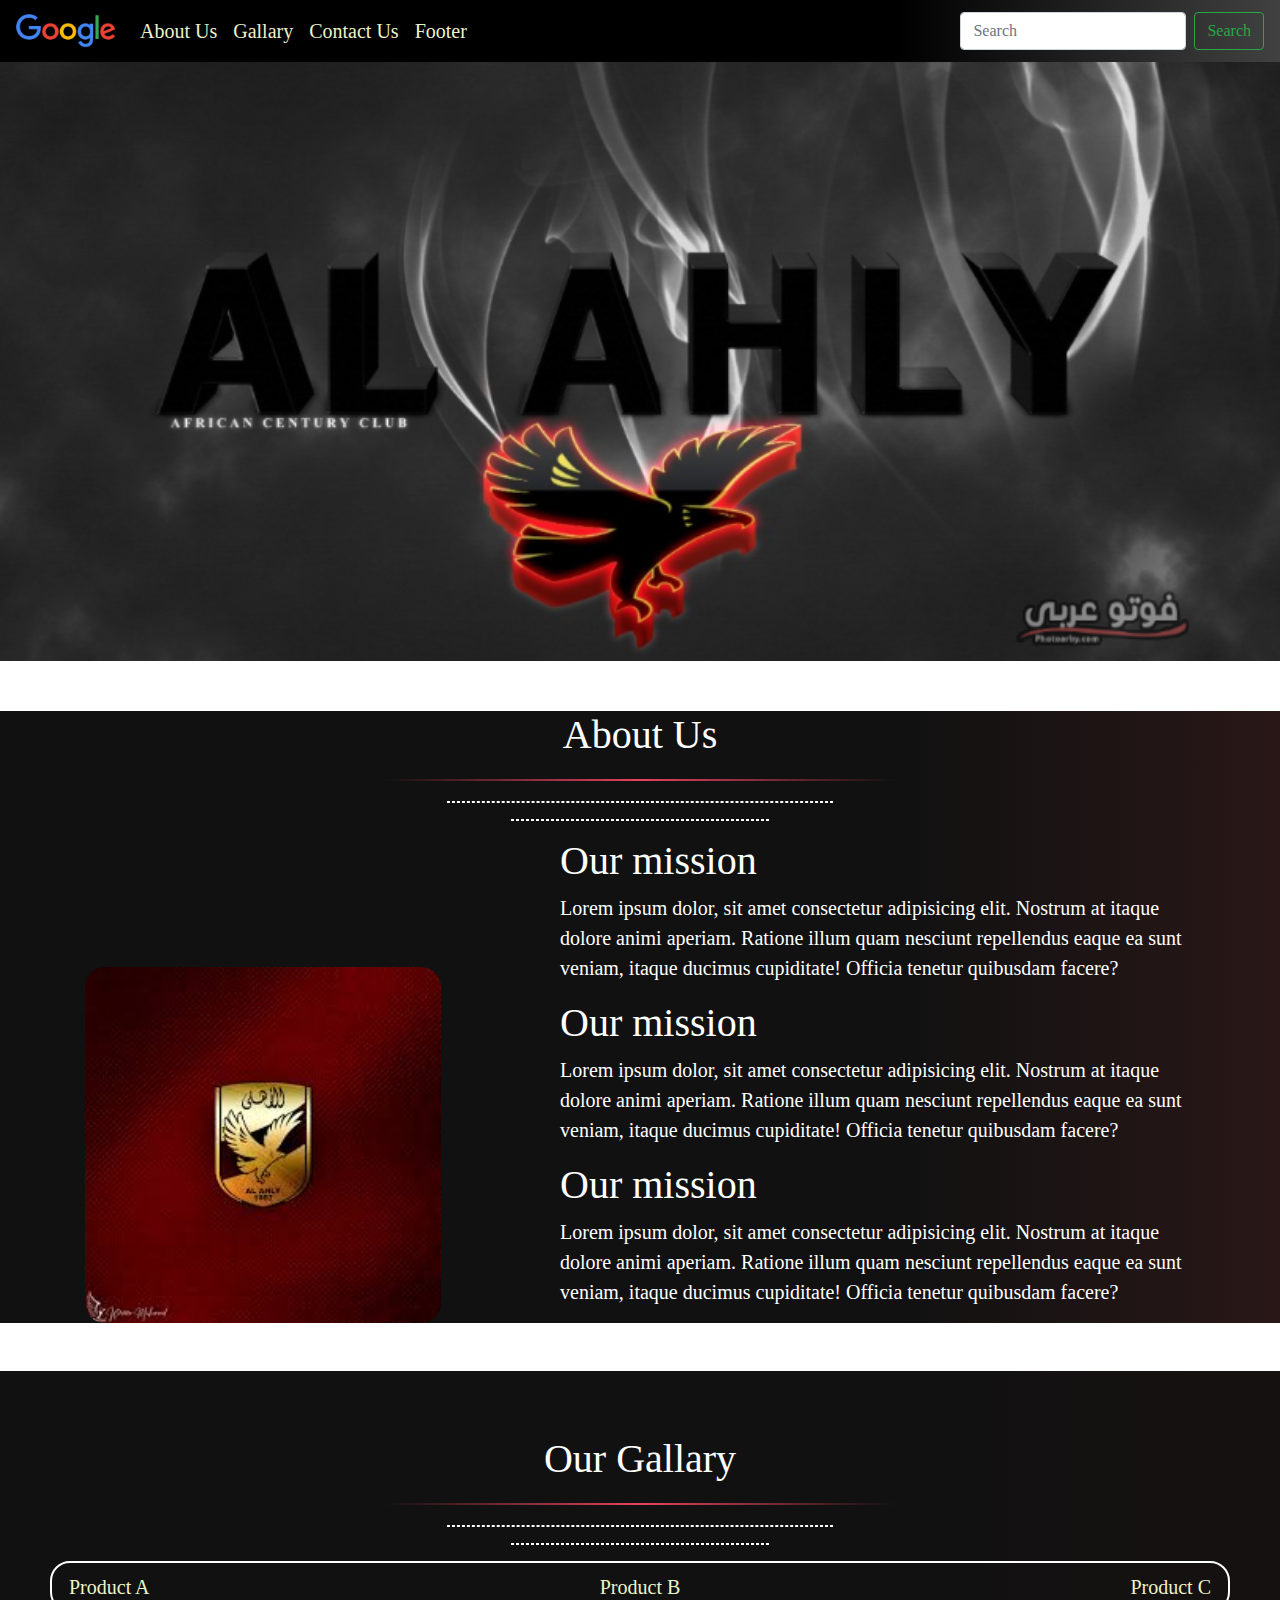
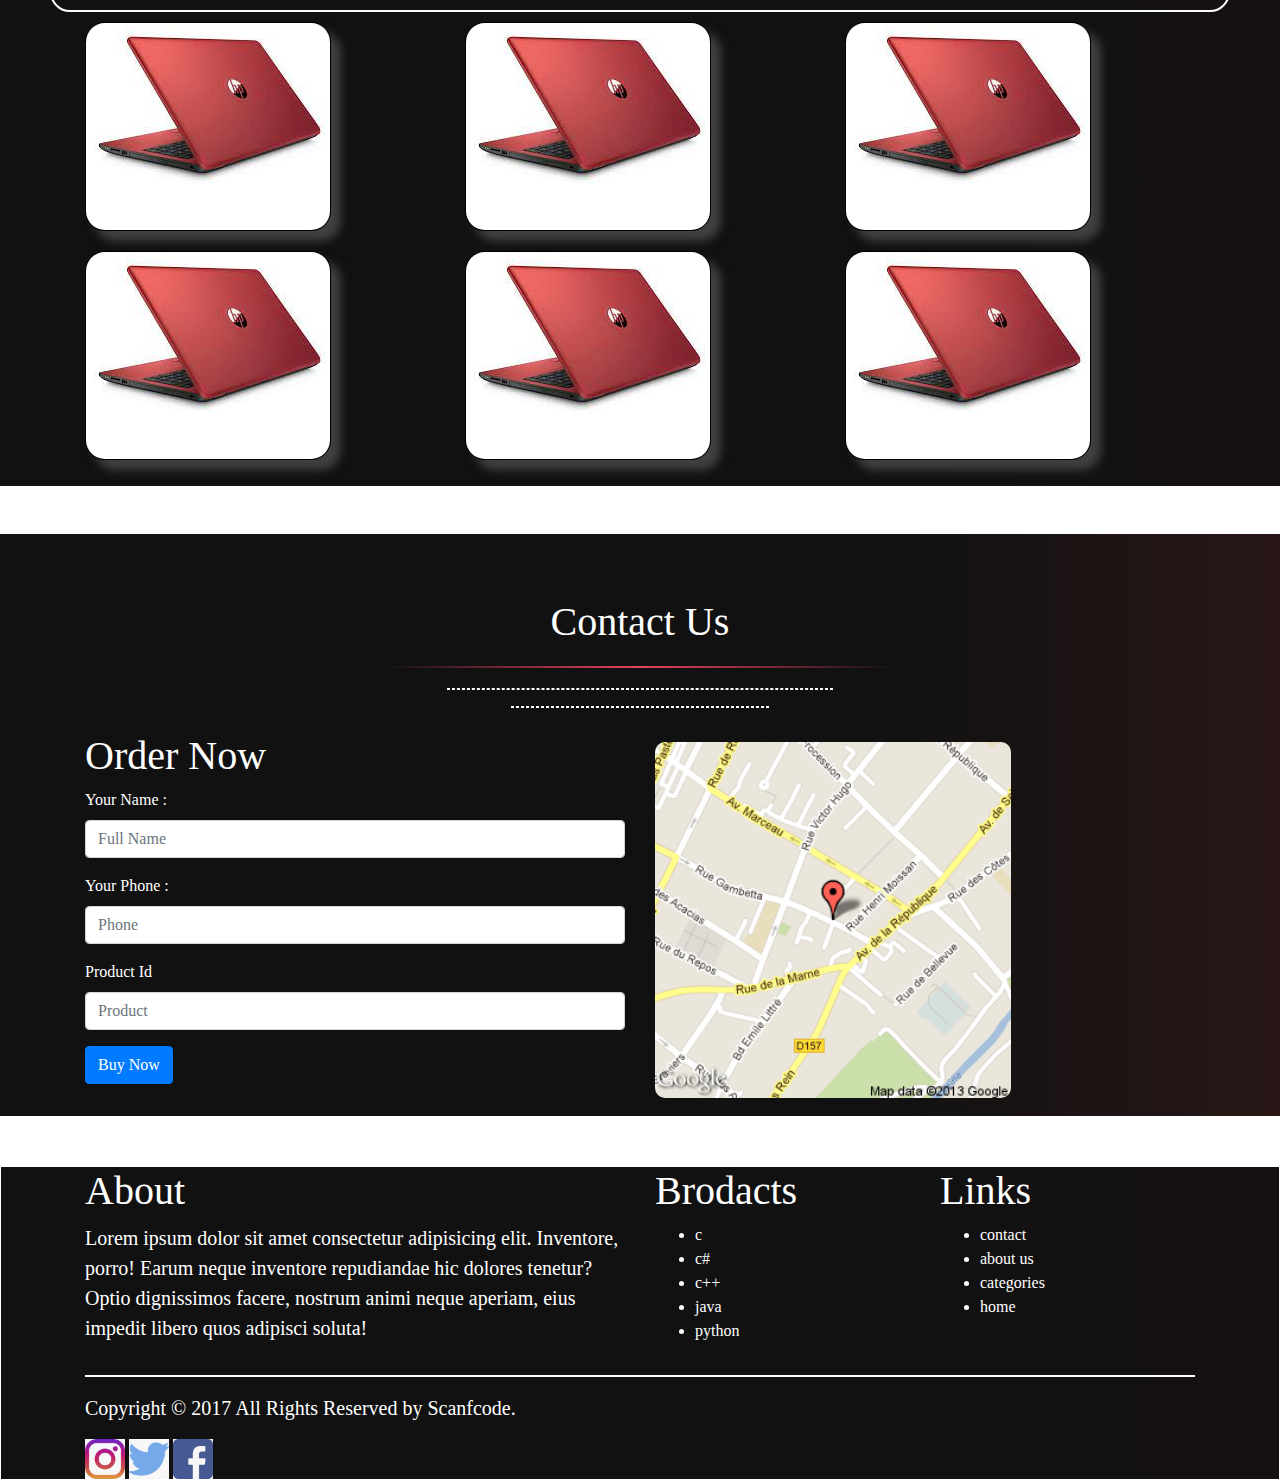
<file: index.html>
<html>
<meta http-equiv="X-UA-Compatible" content="IE=edge">
<meta name="viewport" content="width=device-width, initial-scale=1.0">

<head>
    <title>Engineer.Mustafa </title>
    <link rel="stylesheet" href="../BootoStrap 4.6.0/css/bootstrap.min.css">
    <link rel="stylesheet" href="../Css/all.min.css">
    <link rel="stylesheet" href="../Css/test.css">

</head>

<body>

    <!-- start nav -->
    <nav class="navbar navbar-expand-lg ">

        <a class="navbar-brand" href="#">
            <img src="../images/google.png" alt="">
        </a>
        <button class="navbar-toggler" type="button" data-toggle="collapse" data-target="#navbarSupportedContent"
            aria-controls="navbarSupportedContent" aria-expanded="false" aria-label="Toggle navigation">
            <i class="fas fa-align-justify"></i>
        </button>

        <div class="collapse navbar-collapse" id="navbarSupportedContent">
            <ul class="navbar-nav mr-auto">
                <li class="nav-item ">
                    <a class="nav-link" href="#About Us">About Us <span class="sr-only">(current)</span></a>
                </li>
                <li class="nav-item">
                    <a class="nav-link" href="#Gallary">Gallary</a>
                </li>
                <li class="nav-item">
                    <a class="nav-link" href="#Contact Us">Contact Us</a>
                </li>
                <li class="nav-item">
                    <a class="nav-link" href="#Footer">Footer</a>
                </li>

            </ul>
            <form class="form-inline my-2 my-lg-0">
                <input class="form-control mr-sm-2" type="search" placeholder="Search" aria-label="Search">
                <button class="btn btn-outline-success my-2 my-sm-0" type="submit">Search</button>
            </form>
        </div>
    </nav>
    <!-- end nav -->

    <!-- start carousel -->
    <div id="carouselExampleSlidesOnly" class="carousel slide" data-ride="carousel">
        <div class="carousel-inner">
            <div class="carousel-item active">
                <img src="../images/ahly2.png" class="d-block w-100" alt="...">
            </div>
            <div class="carousel-item">
                <img src="../images/img1.jpg" class="d-block w-100" alt="...">
            </div>
            <div class="carousel-item">
                <img src="../images/bmw.jpg" class="d-block w-100" alt="...">
            </div>
        </div>
    </div>
    <!-- end carousel -->

    <!-- start aboutus -->
    <section class="aboutus" id="About Us">
        <div class="aboutusheader">
            <h1> About Us </h1>
            <div class="hr"> </div>
            <hr style="border: 1px dashed white; width: 30%;">
            <hr style="border: 1px dashed white; width: 20%;">
        </div>
        <div class="container">
            <div class="row">
                <div class="col-lg-5">
                    <div class="ahly">
                        <img src="../images/ahly.jpg" class="img-fluid" alt="">
                    </div>
                </div>
                <div class="col-lg-7">
                    <div class="aboutcontant">
                        <h1> Our mission </h1>
                        <p> Lorem ipsum dolor, sit amet consectetur adipisicing elit. Nostrum at itaque dolore animi
                            aperiam. Ratione illum quam nesciunt repellendus eaque ea sunt veniam, itaque ducimus
                            cupiditate! Officia tenetur quibusdam facere? </p>
                        <h1> Our mission </h1>
                        <p> Lorem ipsum dolor, sit amet consectetur adipisicing elit. Nostrum at itaque dolore animi
                            aperiam. Ratione illum quam nesciunt repellendus eaque ea sunt veniam, itaque ducimus
                            cupiditate! Officia tenetur quibusdam facere? </p>
                        <h1> Our mission </h1>
                        <p> Lorem ipsum dolor, sit amet consectetur adipisicing elit. Nostrum at itaque dolore animi
                            aperiam. Ratione illum quam nesciunt repellendus eaque ea sunt veniam, itaque ducimus
                            cupiditate! Officia tenetur quibusdam facere? </p>
                    </div>
                </div>
            </div>
        </div>
    </section>
    <!-- end aboutus -->

    <!-- start gallary -->
    <section class="gallary  my-5 py-3" id="Gallary">
        <div class="aboutUsHeader text-center mt-5">
            <h1> Our Gallary </h1>
            <div class="hr"> </div>
            <hr style="border: 1px dashed white; width: 30%;">
            <hr style="border: 1px dashed white; width: 20%;">
        </div>
        <nav>
            <div class="nav nav-tabs justify-content-between" id="nav-tab" role="tablist">
                <a class="nav-link" id="nav-home-tab" data-toggle="tab" href="#nav-home" role="tab"
                    aria-controls="nav-home" aria-selected="true">
                    Product A
                </a>
                <a class="nav-link " id="nav-profile-tab" data-toggle="tab" href="#nav-profile" role="tab"
                    aria-controls="nav-profile" aria-selected="false">Product B</a>
                <a class="nav-link" id="nav-contact-tab" data-toggle="tab" href="#nav-contact" role="tab"
                    aria-controls="nav-contact" aria-selected="false">Product C</a>

            </div>
        </nav>
        <div class="tab-content" id="nav-tabContent">
            <div class="tab-pane fade show active" id="nav-home" role="tabpanel" aria-labelledby="nav-home-tab">
                <div class="container">
                    <div class="row">
                        <div class="col-md-4 col-sm-12">
                            <img src="../images/hp.jpg" class="img-fluid" alt="Eroor">
                        </div>
                        <div class="col-md-4 col-sm-12">
                            <img src="../images/hp.jpg" class="img-fluid" alt="Eroor">
                        </div>
                        <div class="col-md-4 col-sm-12">
                            <img src="../images/hp.jpg" class="img-fluid" alt="Eroor">
                        </div>
                        <div class="col-md-4 col-sm-12">
                            <img src="../images/hp.jpg" class="img-fluid" alt="Eroor">
                        </div>
                        <div class="col-md-4 col-sm-12">
                            <img src="../images/hp.jpg" class="img-fluid" alt="Eroor">
                        </div>
                        <div class="col-md-4 col-sm-12">
                            <img src="../images/hp.jpg" class="img-fluid" alt="Eroor">
                        </div>
                    </div>
                </div>
            </div>
            <div class="tab-pane fade" id="nav-profile" role="tabpanel" aria-labelledby="nav-profile-tab">
                <div class="container">
                    <div class="row">
                        <div class="col-md-4 col-sm-12">
                            <img src="../images/dell.jpg" class="img-fluid" alt="Eroor">
                        </div>
                        <div class="col-md-4 col-sm-12">
                            <img src="../images/dell.jpg" class="img-fluid" alt="Eroor">
                        </div>
                        <div class="col-md-4 col-sm-12">
                            <img src="../images/dell.jpg" class="img-fluid" alt="Eroor">
                        </div>
                        <div class="col-md-4 col-sm-12">
                            <img src="../images/dell.jpg" class="img-fluid" alt="Eroor">
                        </div>
                        <div class="col-md-4 col-sm-12">
                            <img src="../images/dell.jpg" class="img-fluid" alt="Eroor">
                        </div>
                        <div class="col-md-4 col-sm-12">
                            <img src="../images/dell.jpg" class="img-fluid" alt="Eroor">
                        </div>
                    </div>
                </div>
            </div>
            <div class="tab-pane fade" id="nav-contact" role="tabpanel" aria-labelledby="nav-contact-tab">
                <div class="container">
                    <div class="row">
                        <div class="col-md-4 col-sm-12">
                            <img src="../images/appel.jpg" class="img-fluid" alt="Eroor">
                        </div>
                        <div class="col-md-4 col-sm-12">
                            <img src="../images/appel.jpg" class="img-fluid" alt="Eroor">
                        </div>
                        <div class="col-md-4 col-sm-12">
                            <img src="../images/appel.jpg" class="img-fluid" alt="Eroor">
                        </div>
                        <div class="col-md-4 col-sm-12">
                            <img src="../images/appel.jpg" class="img-fluid" alt="Eroor">
                        </div>
                        <div class="col-md-4 col-sm-12">
                            <img src="../images/appel.jpg" class="img-fluid" alt="Eroor">
                        </div>
                        <div class="col-md-4 col-sm-12">
                            <img src="../images/appel.jpg" class="img-fluid" alt="Eroor">
                        </div>
                    </div>
                </div>
            </div>
        </div>
    </section>
    <!-- end gallary -->

    <!-- start contactus -->
    <section class="aboutUs  my-5 py-3" id="Contact Us">
        <div class="aboutUsHeader text-center mt-5 pb-2">
            <h1> Contact Us </h1>
            <div class="hr"> </div>
            <hr style="border: 1px dashed white; width: 30%;">
            <hr style="border: 1px dashed white; width: 20%;">
        </div>
        <div class="container">
            <div class="row">
                <div class="col-lg-6">
                    <h1> Order Now </h1>
                    <form>
                        <div class="form-group">
                            <label for="exampleInputEmail1">Your Name : </label>
                            <input type="text" class="form-control" placeholder="Full Name">
                        </div>

                        <div class="form-group">
                            <label for="exampleInputEmail1">Your Phone : </label>
                            <input type="text" class="form-control" placeholder="Phone">
                        </div>
                        <div class="form-group">
                            <label for="exampleInputEmail1">Product Id </label>
                            <input type="text" class="form-control" placeholder="Product">
                        </div>

                        <button type="submit" class="btn btn-primary">Buy Now</button>
                    </form>
                </div>
                <div class="map col-lg-5">
                    <img src="../images/map.gif" class="img-fluid" alt="">
                </div>
            </div>
        </div>
    </section>
    <!-- end contactus -->

    <!-- start footer -->
    <div class="footer" id="Footer">
        <div class="container">
            <div class="row">
                <div class="col-lg-6">
                    <h3>About</h3>
                    <p>Lorem ipsum dolor sit amet consectetur adipisicing elit. Inventore, porro! Earum neque
                        inventore repudiandae hic dolores tenetur? Optio dignissimos facere, nostrum animi neque
                        aperiam, eius impedit libero quos adipisci soluta!</p>
                </div>
                <div class="col-lg-3">
                    <h3>Brodacts</h3>
                    <ul>
                        <li>c</li>
                        <li>c#</li>
                        <li>c++</li>
                        <li>java</li>
                        <li>python</li>
                    </ul>
                </div>
                <div class="col-lg-3">
                    <h3>Links</h3>
                    <ul>
                        <li>contact</li>
                        <li>about us</li>
                        <li>categories</li>
                        <li>home</li>
                    </ul>
                </div>
            </div>
            <hr>
            <div class="copy">
                <div>
                    <p class="copyright">Copyright © 2017 All Rights Reserved by Scanfcode.
                    </p>
                </div>
                <div class="disha">
                    <a href=""><img src="../images/insta2.jpg" alt=""></a>
                    <a href=""><img src="../images/667edb84-9897-4fd3-acb3-66b3aa9ddbd5.jpg" alt=""></a>
                    <a href=""><img src="../images/bbfdf058-435a-4fb4-95c8-204564ff23cb.jpg" alt=""></a>
                </div>
            </div>

        </div>
    </div>
    <!-- end footer -->

    <script src="../BootoStrap 4.6.0/js/jquery-3.5.1.slim.min.js"></script>
    <script src="../BootoStrap 4.6.0/js/popper.min.js"></script>
    <script src="../BootoStrap 4.6.0/js/bootstrap.min.js"></script>
</body>

</html>
</file>
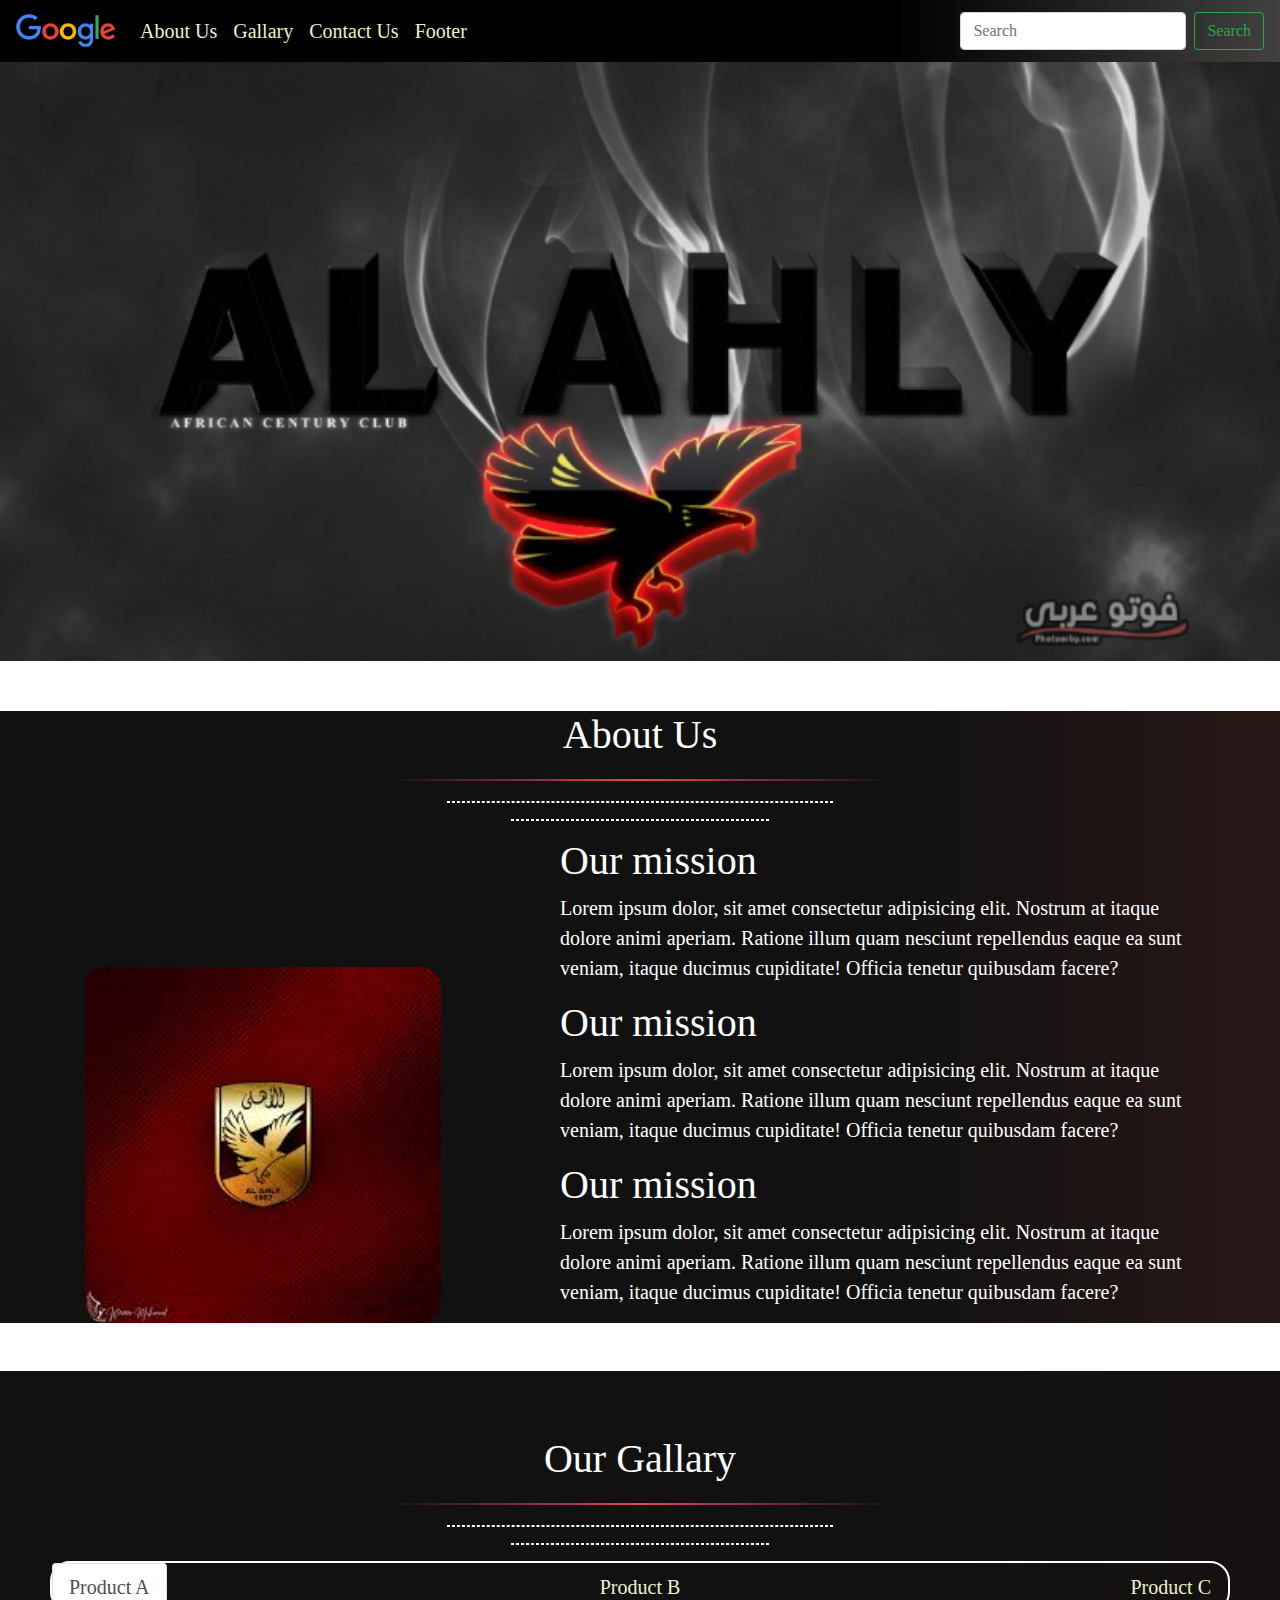
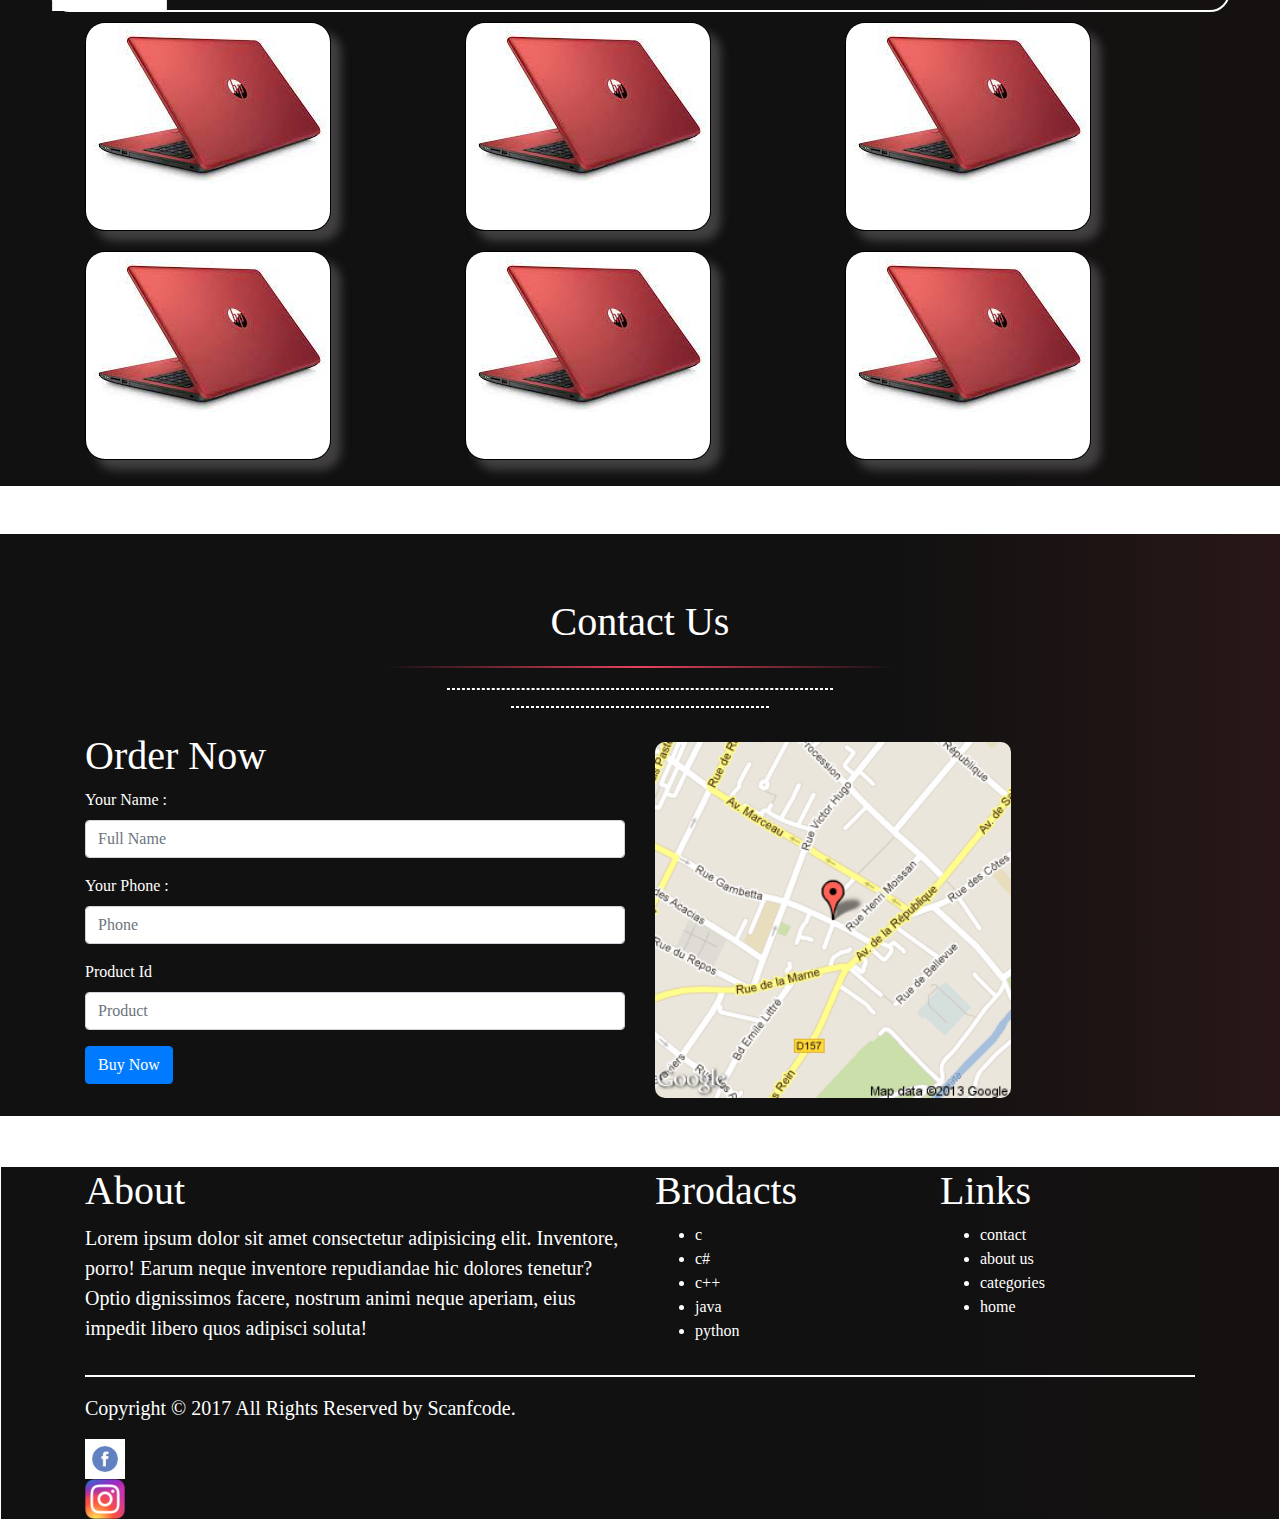
<file: test.html>
<html>
<meta http-equiv="X-UA-Compatible" content="IE=edge">
<meta name="viewport" content="width=device-width, initial-scale=1.0">

<head>
    <title>Mustafa</title>
    <link rel="stylesheet" href="./BootoStrap 4.6.0/css/bootstrap.min.css">
    <link rel="stylesheet" href="./Css/all.min.css">
    <link rel="stylesheet" href="./Css/test.css">

</head>

<body>

    <!-- <div class="container"></div>
    <div class="row">
        <div class="col-xl-3 col-lg-4 col-m-6 col-sm-12">
            <div class="content">
                <h1>#item</h1>
                <p>Lorem ipsum, dolor sit amet consectetur adipisicing elit. Reiciendis assumenda, facilis,
                    reprehenderit consequuntur corrupti aperiam neque aspernatur est quod commodi error totam!
                    Repellendus sequi necessitatibus veritatis commodi dolore voluptate sed.</p>
            </div>

        </div>
        <div class="col-xl-3 col-lg-4 col-m-6 col-sm-12">
            <div class="content">
                <h1>#item</h1>
                <p>Lorem ipsum, dolor sit amet consectetur adipisicing elit. Reiciendis assumenda, facilis,
                    reprehenderit consequuntur corrupti aperiam neque aspernatur est quod commodi error totam!
                    Repellendus sequi necessitatibus veritatis commodi dolore voluptate sed.</p>
            </div>

        </div>
        <div class="col-xl-3 col-lg-4 col-m-6 col-sm-12">
            <div class="content">
                <h1>#item</h1>
                <p>Lorem ipsum, dolor sit amet consectetur adipisicing elit. Reiciendis assumenda, facilis,
                    reprehenderit consequuntur corrupti aperiam neque aspernatur est quod commodi error totam!
                    Repellendus sequi necessitatibus veritatis commodi dolore voluptate sed.</p>
            </div>

        </div>
        <div class="col-xl-3 col-lg-4 col-m-6 col-sm-12">
            <div class="content">
                <h1>#item</h1>
                <p>Lorem ipsum, dolor sit amet consectetur adipisicing elit. Reiciendis assumenda, facilis,
                    reprehenderit consequuntur corrupti aperiam neque aspernatur est quod commodi error totam!
                    Repellendus sequi necessitatibus veritatis commodi dolore voluptate sed.</p>
            </div>

        </div>
        <div class="col-xl-3 col-lg-4 col-m-6 col-sm-12">
            <div class="content">
                <h1>#item</h1>
                <p>Lorem ipsum, dolor sit amet consectetur adipisicing elit. Reiciendis assumenda, facilis,
                    reprehenderit consequuntur corrupti aperiam neque aspernatur est quod commodi error totam!
                    Repellendus sequi necessitatibus veritatis commodi dolore voluptate sed.</p>
            </div>

        </div>

    </div> -->

    <!-- start nav -->
    <nav class="navbar navbar-expand-lg ">
      
        <a class="navbar-brand" href="#">
            <img src="./images/google.png" alt="">
        </a>
        <button class="navbar-toggler" type="button" data-toggle="collapse" data-target="#navbarSupportedContent"
            aria-controls="navbarSupportedContent" aria-expanded="false" aria-label="Toggle navigation">
            <i class="fas fa-align-justify"></i>
        </button>

        <div class="collapse navbar-collapse" id="navbarSupportedContent">
            <ul class="navbar-nav mr-auto">
                <li class="nav-item ">
                    <a class="nav-link" href="#About Us">About Us <span class="sr-only">(current)</span></a>
                </li>
                <li class="nav-item">
                    <a class="nav-link" href="#Gallary">Gallary</a>
                </li>
                <li class="nav-item">
                    <a class="nav-link" href="#Contact Us">Contact Us</a>
                </li>
                <li class="nav-item">
                    <a class="nav-link" href="#Footer">Footer</a>
                </li>

            </ul>
            <form class="form-inline my-2 my-lg-0">
                <input class="form-control mr-sm-2" type="search" placeholder="Search" aria-label="Search">
                <button class="btn btn-outline-success my-2 my-sm-0" type="submit">Search</button>
            </form>
        </div>
    </nav>
    <!-- end nav -->

    <!-- start carousel -->
    <div id="carouselExampleSlidesOnly" class="carousel slide" data-ride="carousel">
        <div class="carousel-inner">
            <div class="carousel-item active">
                <img src="./images/ahly2.png" class="d-block w-100" alt="...">
            </div>
            <div class="carousel-item">
                <img src="./images/img1.jpg" class="d-block w-100" alt="...">
            </div>
            <div class="carousel-item">
                <img src="./images/bmw.jpg" class="d-block w-100" alt="...">
            </div>
        </div>
    </div>
    <!-- end carousel -->

    <!-- start aboutus -->
    <section class="aboutus" id="About Us">
        <div class="aboutusheader">
            <h1> About Us </h1>
            <div class="hr"> </div>
            <hr style="border: 1px dashed white; width: 30%;">
            <hr style="border: 1px dashed white; width: 20%;">
        </div>
        <div class="container">
            <div class="row">
                <div class="col-lg-5">
                    <div class="ahly">
                        <img src="./images/ahly.jpg" class="img-fluid" alt="">
                    </div>
                </div>
                <div class="col-lg-7">
                    <div class="aboutcontant">
                        <h1> Our mission </h1>
                        <p> Lorem ipsum dolor, sit amet consectetur adipisicing elit. Nostrum at itaque dolore animi
                            aperiam. Ratione illum quam nesciunt repellendus eaque ea sunt veniam, itaque ducimus
                            cupiditate! Officia tenetur quibusdam facere? </p>
                        <h1> Our mission </h1>
                        <p> Lorem ipsum dolor, sit amet consectetur adipisicing elit. Nostrum at itaque dolore animi
                            aperiam. Ratione illum quam nesciunt repellendus eaque ea sunt veniam, itaque ducimus
                            cupiditate! Officia tenetur quibusdam facere? </p>
                        <h1> Our mission </h1>
                        <p> Lorem ipsum dolor, sit amet consectetur adipisicing elit. Nostrum at itaque dolore animi
                            aperiam. Ratione illum quam nesciunt repellendus eaque ea sunt veniam, itaque ducimus
                            cupiditate! Officia tenetur quibusdam facere? </p>
                    </div>
                </div>
            </div>
        </div>
    </section>
    <!-- end aboutus -->

    <!-- start gallary -->
    <section class="gallary  my-5 py-3" id="gallary">
        <div class="aboutUsHeader text-center mt-5">
            <h1> Our Gallary </h1>
            <div class="hr"> </div>
            <hr style="border: 1px dashed white; width: 30%;">
            <hr style="border: 1px dashed white; width: 20%;">
        </div>
        <nav>
            <div class="nav nav-tabs justify-content-between" id="nav-tab" role="tablist">
                <a class="nav-link active" id="nav-home-tab" data-toggle="tab" href="#nav-home" role="tab"
                    aria-controls="nav-home" aria-selected="true">
                    Product A
                </a>
                <a class="nav-link " id="nav-profile-tab" data-toggle="tab" href="#nav-profile" role="tab"
                    aria-controls="nav-profile" aria-selected="false">Product B</a>
                <a class="nav-link" id="nav-contact-tab" data-toggle="tab" href="#nav-contact" role="tab"
                    aria-controls="nav-contact" aria-selected="false">Product C</a>

            </div>
        </nav>
        <div class="tab-content" id="nav-tabContent">
            <div class="tab-pane fade show active" id="nav-home" role="tabpanel" aria-labelledby="nav-home-tab">
                <div class="container">
                    <div class="row">
                        <div class="col-md-4">
                            <img src="./images/hp.jpg" class="img-fluid" alt="Eroor">
                        </div>
                        <div class="col-md-4">
                            <img src="./images/hp.jpg" class="img-fluid" alt="Eroor">
                        </div>
                        <div class="col-md-4">
                            <img src="./images/hp.jpg" class="img-fluid" alt="Eroor">
                        </div>
                        <div class="col-md-4">
                            <img src="./images/hp.jpg" class="img-fluid" alt="Eroor">
                        </div>
                        <div class="col-md-4">
                            <img src="./images/hp.jpg" class="img-fluid" alt="Eroor">
                        </div>
                        <div class="col-md-4">
                            <img src="./images/hp.jpg" class="img-fluid" alt="Eroor">
                        </div>
                    </div>
                </div>
            </div>
            <div class="tab-pane fade" id="nav-profile" role="tabpanel" aria-labelledby="nav-profile-tab">
                <div class="container">
                    <div class="row">
                        <div class="col-md-4">
                            <img src="./images/appel.jpg" class="img-fluid" alt="Eroor">
                        </div>
                        <div class="col-md-4">
                            <img src="./images/appel.jpg" class="img-fluid" alt="Eroor">
                        </div>
                        <div class="col-md-4">
                            <img src="./images/appel.jpg" class="img-fluid" alt="Eroor">
                        </div>
                        <div class="col-md-4">
                            <img src="./images/appel.jpg" class="img-fluid" alt="Eroor">
                        </div>
                        <div class="col-md-4">
                            <img src="./images/appel.jpg" class="img-fluid" alt="Eroor">
                        </div>
                        <div class="col-md-4">
                            <img src="./images/appel.jpg" class="img-fluid" alt="Eroor">
                        </div>
                    </div>
                </div>
            </div>
            <div class="tab-pane fade" id="nav-contact" role="tabpanel" aria-labelledby="nav-contact-tab">
                <div class="container">
                    <div class="row">
                        <div class="col-md-4">
                            <img src="./images/dell.jpg" class="img-fluid" alt="Eroor">
                        </div>
                        <div class="col-md-4">
                            <img src="./images/dell.jpg" class="img-fluid" alt="Eroor">
                        </div>
                        <div class="col-md-4">
                            <img src="./images/dell.jpg" class="img-fluid" alt="Eroor">
                        </div>
                        <div class="col-md-4">
                            <img src="./images/dell.jpg" class="img-fluid" alt="Eroor">
                        </div>
                        <div class="col-md-4">
                            <img src="./images/dell.jpg" class="img-fluid" alt="Eroor">
                        </div>
                        <div class="col-md-4">
                            <img src="./images/dell.jpg" class="img-fluid" alt="Eroor">
                        </div>
                    </div>
                </div>
            </div>
        </div>
    </section>
    <!-- end gallary -->

    <!-- start contactus -->
    <section class="aboutUs  my-5 py-3" id="Gallary">
        <div class="aboutUsHeader text-center mt-5 pb-2">
            <h1> Contact Us </h1>
            <div class="hr"> </div>
            <hr style="border: 1px dashed white; width: 30%;">
            <hr style="border: 1px dashed white; width: 20%;">
        </div>
        <div class="container">
            <div class="row">
                <div class="col-lg-6">
                    <h1> Order Now </h1>
                    <form>
                        <div class="form-group">
                            <label for="exampleInputEmail1">Your Name : </label>
                            <input type="text" class="form-control" placeholder="Full Name">
                        </div>

                        <div class="form-group">
                            <label for="exampleInputEmail1">Your Phone : </label>
                            <input type="text" class="form-control" placeholder="Phone">
                        </div>
                        <div class="form-group">
                            <label for="exampleInputEmail1">Product Id </label>
                            <input type="text" class="form-control" placeholder="Product">
                        </div>

                        <button type="submit" class="btn btn-primary">Buy Now</button>
                    </form>
                </div>
                <div class="map col-lg-5">
                    <img src="./images/map.gif" class="img-fluid" alt="">
                </div>
            </div>
        </div>
    </section>
    <!-- end contactus -->

    <!-- start footer -->
    <div class="footer" id="Footer">
        <div class="container">
            <div class="row">
                <div class="col-lg-6">
                    <h3>About</h3>
                    <p>Lorem ipsum dolor sit amet consectetur adipisicing elit. Inventore, porro! Earum neque
                        inventore repudiandae hic dolores tenetur? Optio dignissimos facere, nostrum animi neque
                        aperiam, eius impedit libero quos adipisci soluta!</p>
                </div>
                <div class="col-lg-3">
                    <h3>Brodacts</h3>
                    <ul>
                        <li>c</li>
                        <li>c#</li>
                        <li>c++</li>
                        <li>java</li>
                        <li>python</li>
                    </ul>
                </div>
                <div class="col-lg-3">
                    <h3>Links</h3>
                    <ul>
                        <li>contact</li>
                        <li>about us</li>
                        <li>categories</li>
                        <li>home</li>
                    </ul>
                </div>
            </div>
            <hr>
            <div>
                <div>
                    <p>Copyright © 2017 All Rights Reserved by Scanfcode.
                    </p>
                </div>
                <div class="disha">
                    <div> <img src="./images/fece.jpg" alt=""></div>
                    <div><img src="./images/insta.png" alt=""></div>
                </div>
            </div>

        </div>
    </div>
    <!-- end footer -->
    <script src="./BootoStrap 4.6.0/js/jquery-3.5.1.slim.min.js"></script>
    <script src="./BootoStrap 4.6.0/js/popper.min.js"></script>
    <script src="./BootoStrap 4.6.0/js/bootstrap.min.js"></script>
</body>

</html>
</file>
<file: Css/test.css>
.navbar-brand img {
    width: 100px;
}

.navbar {
    background: linear-gradient(to right, rgb(0, 0, 0) 70%, rgb(65, 65, 65));
    position: fixed;
    top: 0;
    right: 0;
    left: 0;
    z-index: 1030;
    font-family: 'Courgette', cursive;

}

.nav-link {
    color: rgb(237, 243, 201);
    font-size: 20px;
}

.collapse .nav-link:hover {
    background-color: white;
    border-radius: 30px;
    text-decoration-line: underline;
    color: black;
    font-size: 20px;
}

.fas {
    font-size: 30px;
    color: rgb(237, 243, 201);
}

.aboutus {
    background: linear-gradient(to right, #111 70%, rgb(41, 23, 23));
    color: white;
    margin-top: 50px;
    font-family: 'Courgette', cursive;
}

.aboutusheader {
    text-align: center;
}

.col-lg-7 h1 {
    font-size: 40px;

}

.col-lg-7 p {
    font-size: 20px;
}

.hr {
    width: 40%;
    height: 2px;
    margin: 20px auto;
    background: linear-gradient(to right, #111, rgb(233, 66, 94), #111);
}

.map img {
    margin-top: 10px;
    width: 80%;
    border-radius: 10px;
}

.ahly img {
    margin-top: 130px;
    width: 80%;
    border-radius: 20px;
}

@media(max-width:375px) {

    .ahly img {
        margin-top: 0px;
        margin-left: 30px;
    }

    .col-lg-7 {
        text-align: left;
    }

    .col-lg-7 h1 {
        font-size: 50px;

    }

    .col-lg-7 p {
        font-size: 15px;
    }
}

.gallary {
    color: white;
    background: linear-gradient(to right, #111 70%, rgb(22, 17, 17));
    font-family: 'Courgette', cursive;
}

.nav-tabs {
    border: 2px solid white;
    border-radius: 20px;
    margin: 0px 50px;
}

.tab-content img {
    border: 1px solid black;
    margin: 10px 0px;
    border-radius: 20px;
    box-shadow: 10px 10px 10px rgb(66, 64, 64);
}

@media(max-width:375px) {
    .gallary .nav, .nav-link{
        margin:  auto;
        width: 100%;
        font-size:15px ;
        border: 1px solid wheat;
        justify-content: space-around;
        flex-wrap: nowrap;
    
    }

    .tab-pane img {
        margin-top: 10px;
        width: 100%;
    }
    
}

.footer {
    margin-top: 50px;
    background: linear-gradient(to right, #111 70%, rgb(22, 17, 17));
    color: white;
    font-family: 'Courgette', cursive;
}

.footer h3 {
    font-size: 40px;
}

.footer p {
    font-size: 20px;
}

.footer,
hr {
    border: 1px solid white;
}

.disha img {
    width: 40px;
}
</file>
